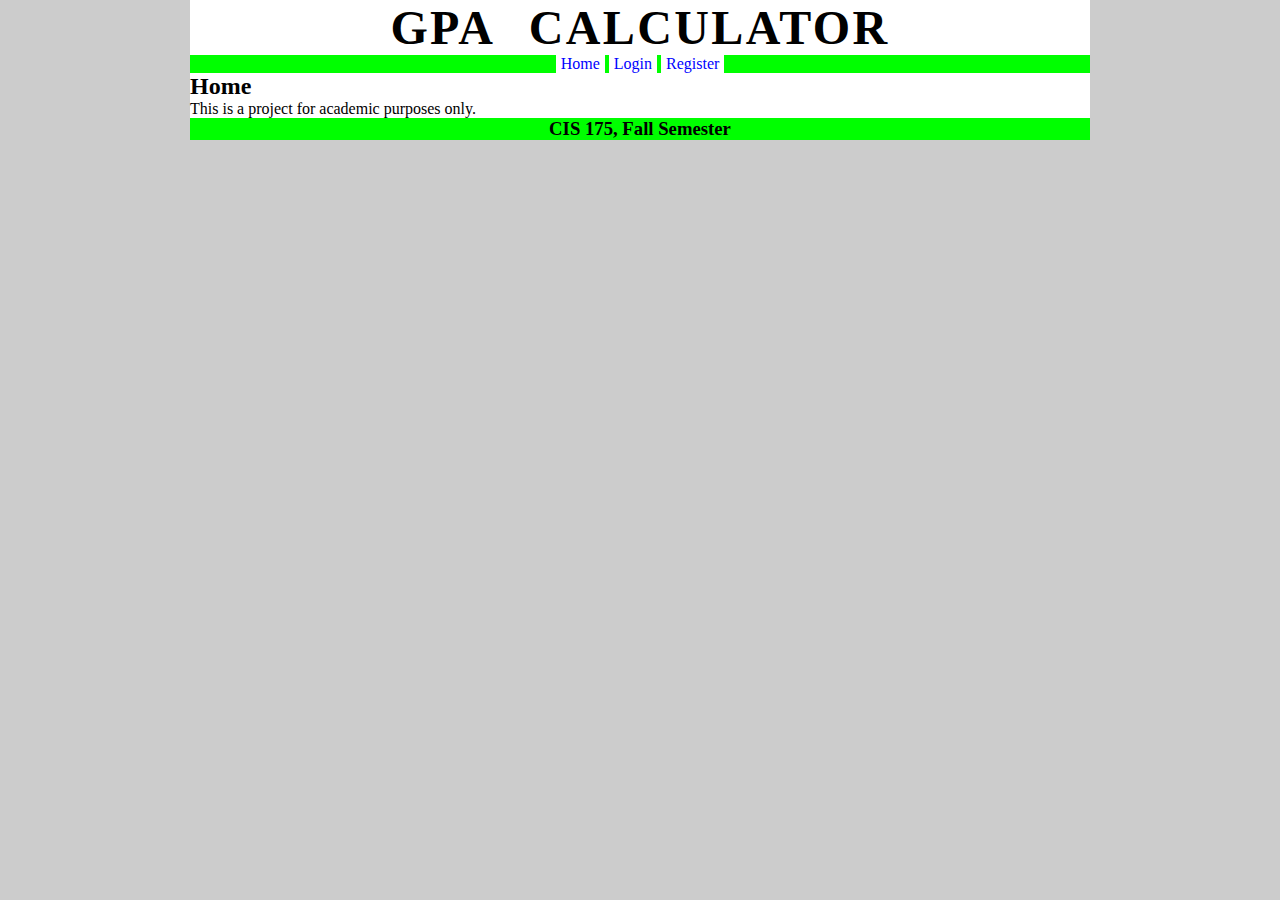
<file: Java II - Final/GradeCalculatorFinal/WebContent/index.html>
<!DOCTYPE html>
<html>
	<head>
		<!--
			Final Project - Home Page
			Author: Danh Tran
		-->
		
		<meta charset="ISO-8859-1">
		<title>GPA Calculator</title>
		<link href="stylesheet.css" rel="stylesheet" />
	</head>

	<body>
		<div id="container">
			<header id="header" class="header">
				<h1>GPA Calculator</h1>
			</header>
			
			<nav>
				<ul>
					<li><a id="homepage" href="index.html">Home</a></li>
					<li><a id="loginpage" href="loginpage.jsp">Login</a></li>
					<li><a id="registerpage" href="registerpage.jsp">Register</a></li>
				</ul>
			</nav>
			
			<section>
				<h2>Home</h2>
				
				<p>This is a project for academic purposes only.</p>
			</section>
			
			<footer>
				<h3>CIS 175, Fall Semester</h3>
			</footer>
		</div>	<!-- end of container -->
	</body>
</html>
</file>
<file: Java II - Final/GradeCalculatorFinal/WebContent/stylesheet.css>
@CHARSET "ISO-8859-1";

/*
	Final Project
	Author: Danh Tran
*/

/* Universal selector */
* {
	margin: 0;
	padding: 0;
}

body {
	background-color: #cccccc;
}

/* center align */
#container {
	width: 900px;
	margin: 0 auto;
	background-color: white;
}

/* header styles */
header {
	text-align: center;
	text-transform: uppercase;
	font-size: 1.5em;
	letter-spacing: 0.1em;
	word-spacing: 0.9em;
}

/* Navigation styles */
nav {
	display: block;
	text-align: center;
	background-color: #00ff00;
}

nav li{
	display: inline;
	list-style-type: none;
}

nav a {
	padding: 5px;
	background-color: white;
	color: blue;
	text-decoration: none;
}

/* footer styles */
footer {
	display: block;
	text-align: center;
	background-color: #00ff00;
	clear: both;
}

input.button {
	color: #00CC00;
	width: 150px;
}

.error {
	color: red;
}

table.table {
	border: solid 1px;
	border-collapse: collapse;
}

.table td, .table th	 {
	border: solid 1px;
}

td, th {
	padding: 0 5px;
}
</file>
